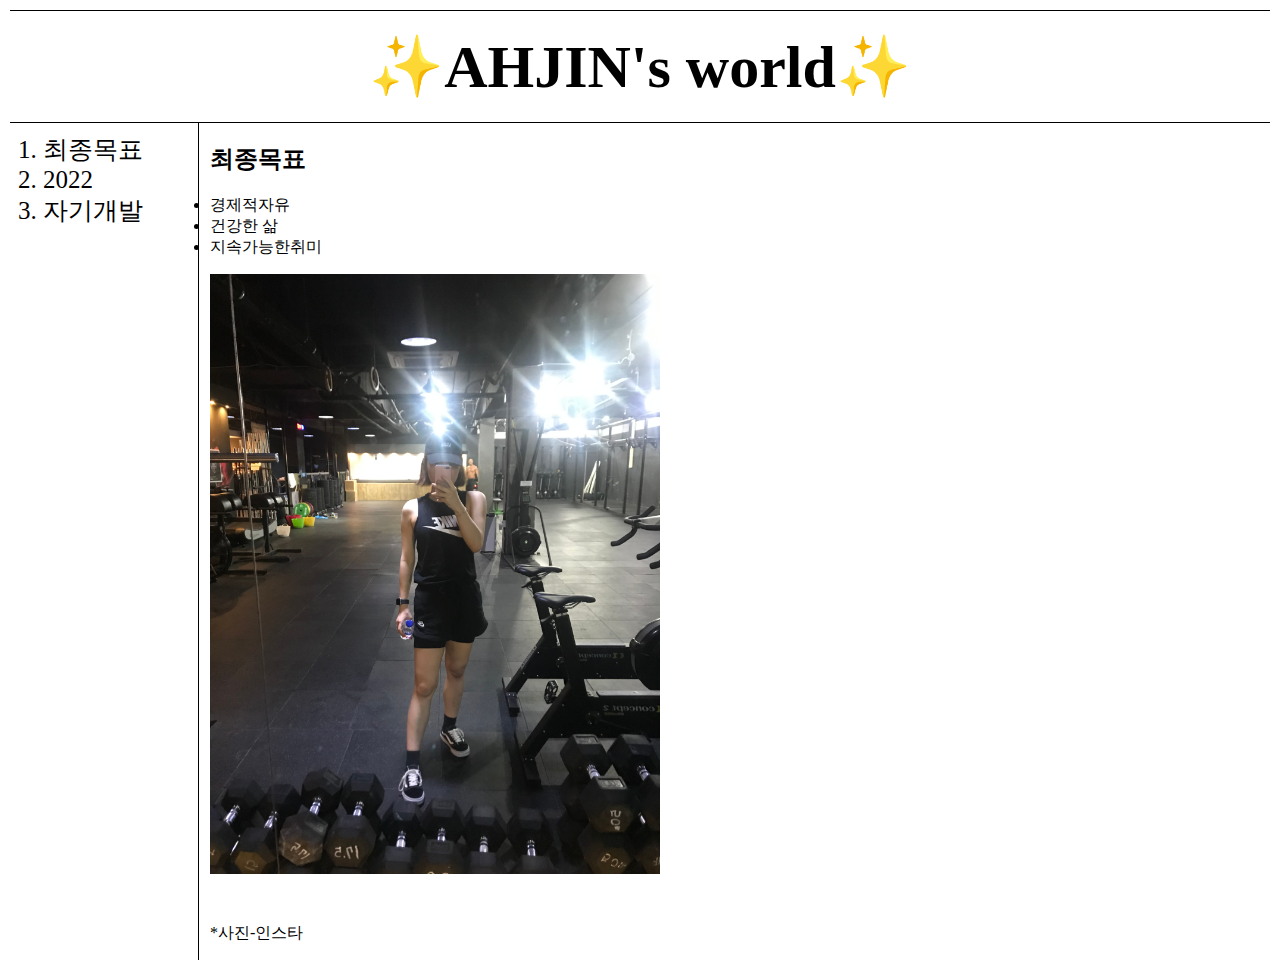
<file: 1.html>
<!doctype html>
<html>
<head>
  <title>Welcome to AHJIM's world!</title>
  <meta charset="utf-8">
  <link rel="stylesheet" href="style.css">
</head>
<body>
  <h1><a href="index.html">✨AHJIN's world✨</a></h1>
  <div id="grid">
  <ol>
    <li><a href="1.html">최종목표</a></li>
    <li><a href="2.html">2022</a></li>
    <li><a href="3.html">자기개발</a></li>
  </ol>
  <div id="article">
  <h2>최종목표</h2>
    <li>경제적자유</li>
    <li>건강한 삶</li>
    <li>지속가능한취미</li>
  <p><a href="https://www.youtube.com/channel/UCM5B8ebmuFnOZv69f67ln5Q" target="_blank" title-"아진이의 유튜브"><img src="work.jpg" width="450"></a></p>
  <p style="margin-top:45px;">*사진-인스타</p>
</div>
</div>
</body>
</html>
</file>
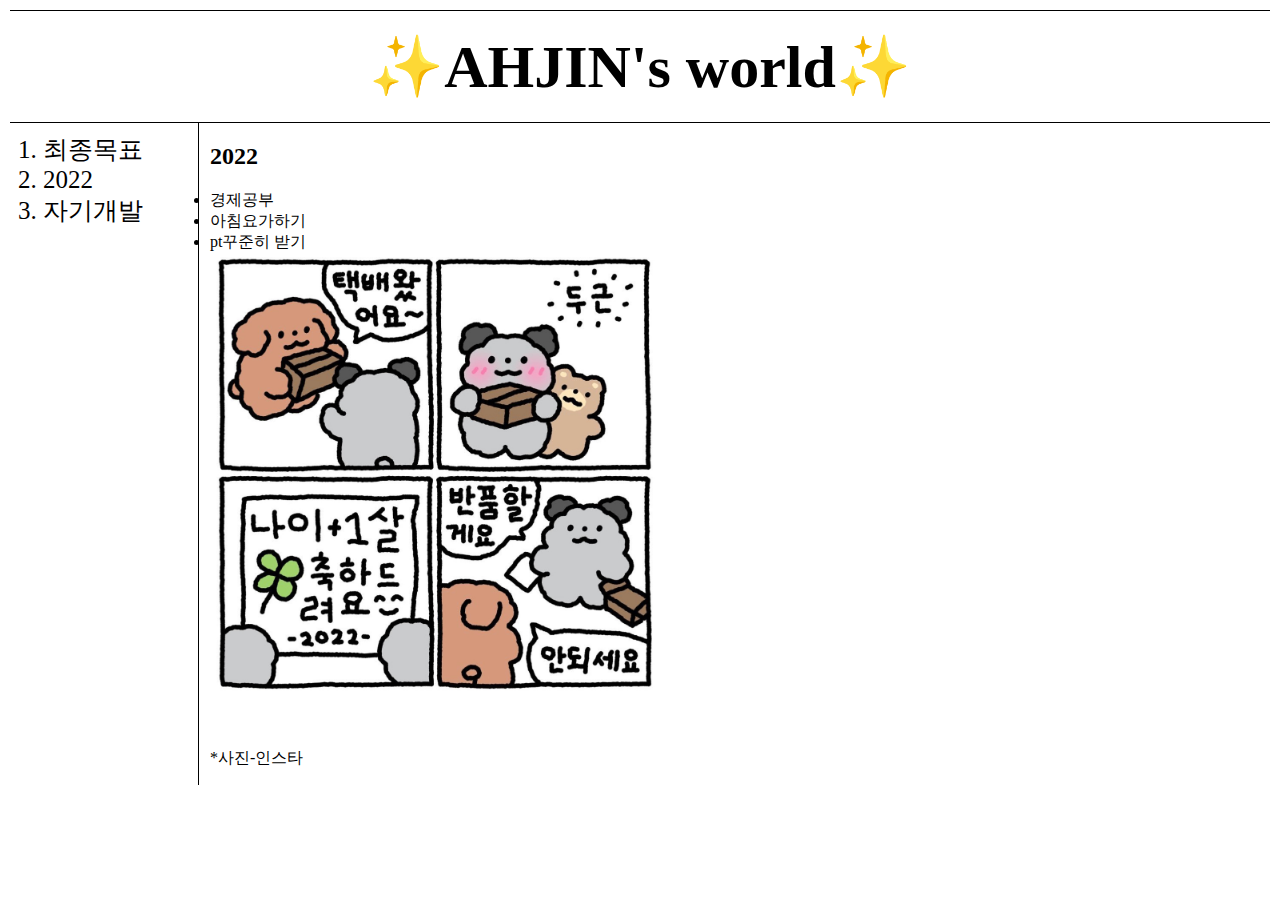
<file: 2.html>
<!doctype html>
<html>
<head>
  <title>Welcome to AHJIM's world!</title>
  <meta charset="utf-8">
  <link rel="stylesheet" href="style.css">
</head>
<body>
  <h1><a href="index.html">✨AHJIN's world✨</a></h1>
  <div id="grid">
  <ol>
    <li><a href="1.html">최종목표</a></li>
    <li><a href="2.html">2022</a></li>
    <li><a href="3.html">자기개발</a></li>
  </ol>
  <div id="article">
  <h2>2022</h2>
    <li>경제공부</li>
    <li>아침요가하기</li>
    <li>pt꾸준히 받기</li>
  <a href="https://www.youtube.com/channel/UCM5B8ebmuFnOZv69f67ln5Q" target="_blank" title-"아진이의 유튜브"><img src="2022.jpg" width="450"></a>
  <p style="margin-top:45px;">*사진-인스타</p>
</div>
</div>
</body>
</html>
</file>
<file: style.css>
body{
  margin:10px;
}
a{
    color:black;
    text-decoration: none;
}
h1{
  font-size:60px;
  text-align:center;
  border-bottom:1px solid black;
  padding:20px;
  margin:0px;
  border-top:1px solid black;
  }
ol{
  font-size:25px;
  border-right:1px solid black;
  width:145px;
  margin:0px;
  padding:10px;
}
#grid{
  display: grid;
  grid-template-columns: 200px 1fr;
}
#grid ol{
  padding-left:33px;
}
#grid article{
  padding-left:33px;
}
</file>
